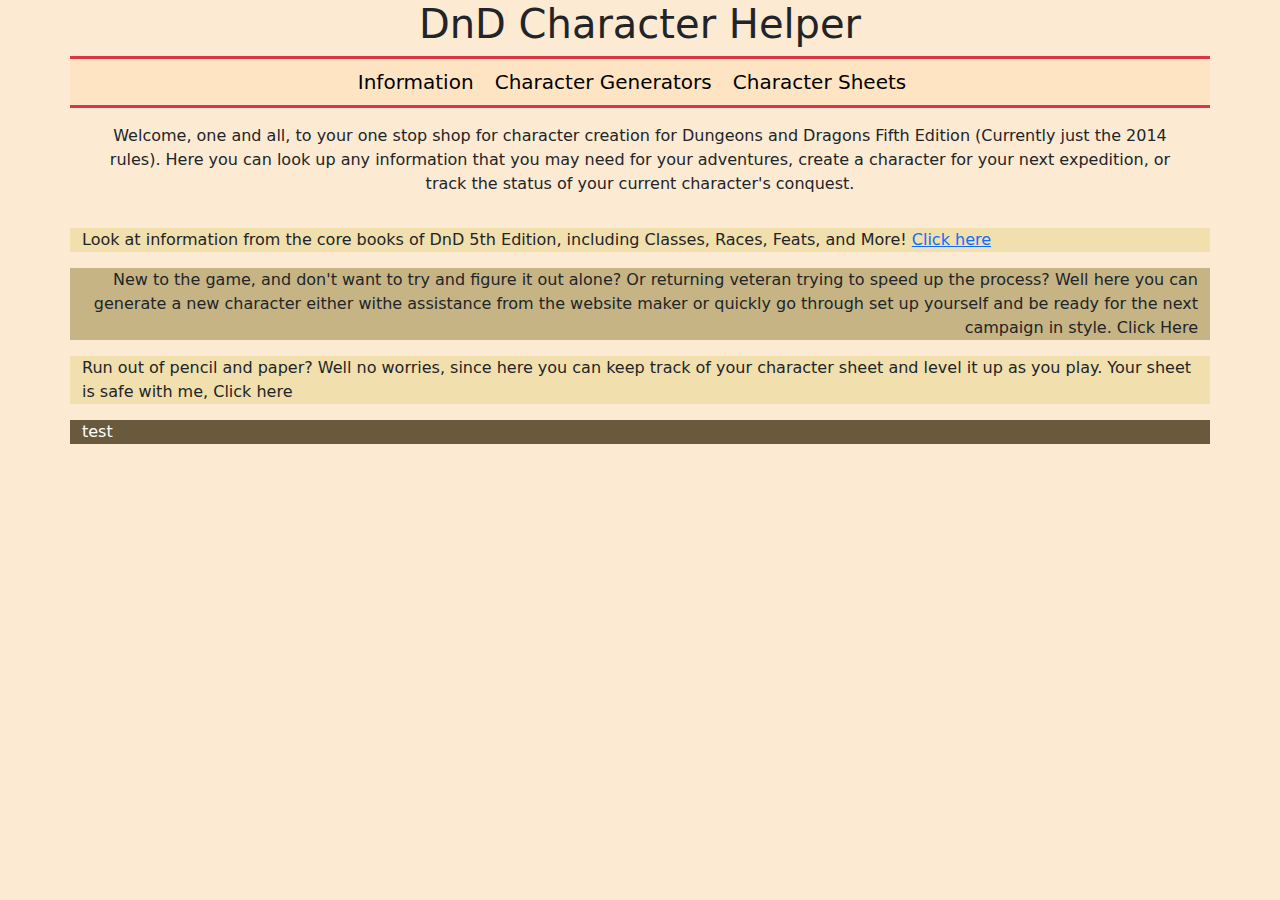
<file: index.html>
<!DOCTYPE html>
<html lang="en">
  <head>
    <meta charset="UTF-8" />
    <meta name="viewport" content="width=device-width, initial-scale=1.0" />
    <title>DnD Character Helper!</title>
    <link
      href="https://cdn.jsdelivr.net/npm/bootstrap@5.3.3/dist/css/bootstrap.min.css"
      rel="stylesheet"
    />
    <link rel="stylesheet" href="style.css" />
  </head>
  <body>
    <!-- Title for the Webpage -->
    <section class="container border-3 border-bottom border-danger">
      <h1 class="text-center">DnD Character Helper</h1>
    </section>

    <!-- Navigation Bar -->
    <section
      class="container border-3 border-bottom border-danger bar-background"
    >
      <nav class="navbar">
        <div class="conatiner mx-auto text-nowrap">
          <a class="navbar-brand" href="informationPage.html">Information</a>
          <a class="navbar-brand" href="">Character Generators</a>
          <a class="navbar-brand" href="">Character Sheets</a>
        </div>
      </nav>
    </section>

    <!-- Quick description of the website -->
    <section class="container">
      <p class="text-center p-3">
        Welcome, one and all, to your one stop shop for character creation for
        Dungeons and Dragons Fifth Edition (Currently just the 2014 rules). Here
        you can look up any information that you may need for your adventures,
        create a character for your next expedition, or track the status of your
        current character's conquest.
      </p>
    </section>

    <!-- Section 1 Describing the Info Page -->
    <section class="container separator-light">
      <p>
        Look at information from the core books of DnD 5th Edition, including
        Classes, Races, Feats, and More!
        <a href="informationPage.html">Click here</a>
      </p>
    </section>

    <!-- Section 2 Describing the Character Generation Page -->
    <section class="container separator-dark text-end">
      <p>
        New to the game, and don't want to try and figure it out alone? Or
        returning veteran trying to speed up the process? Well here you can
        generate a new character either withe assistance from the website maker
        or quickly go through set up yourself and be ready for the next campaign
        in style. <a>Click Here</a>
      </p>
    </section>

    <!-- Section 3 Describing the Character Sheet Page -->
    <section class="container separator-light">
      <p>
        Run out of pencil and paper? Well no worries, since here you can keep
        track of your character sheet and level it up as you play. Your sheet is
        safe with me, <a>Click here</a>
      </p>
    </section>

    <!-- Credits at the bottom for things I've used (Pictures not included, those are under used pictures)-->
    <section class="container credits-background">
      <p class="text-white">test</p>
    </section>
    <script src="js/helpers-full.js"></script>
    <script src="js/insert-descriptions.js"></script>
    <script src="js/variables.js"></script>
    <script src="js/script.js"></script>
  </body>
</html>
</file>
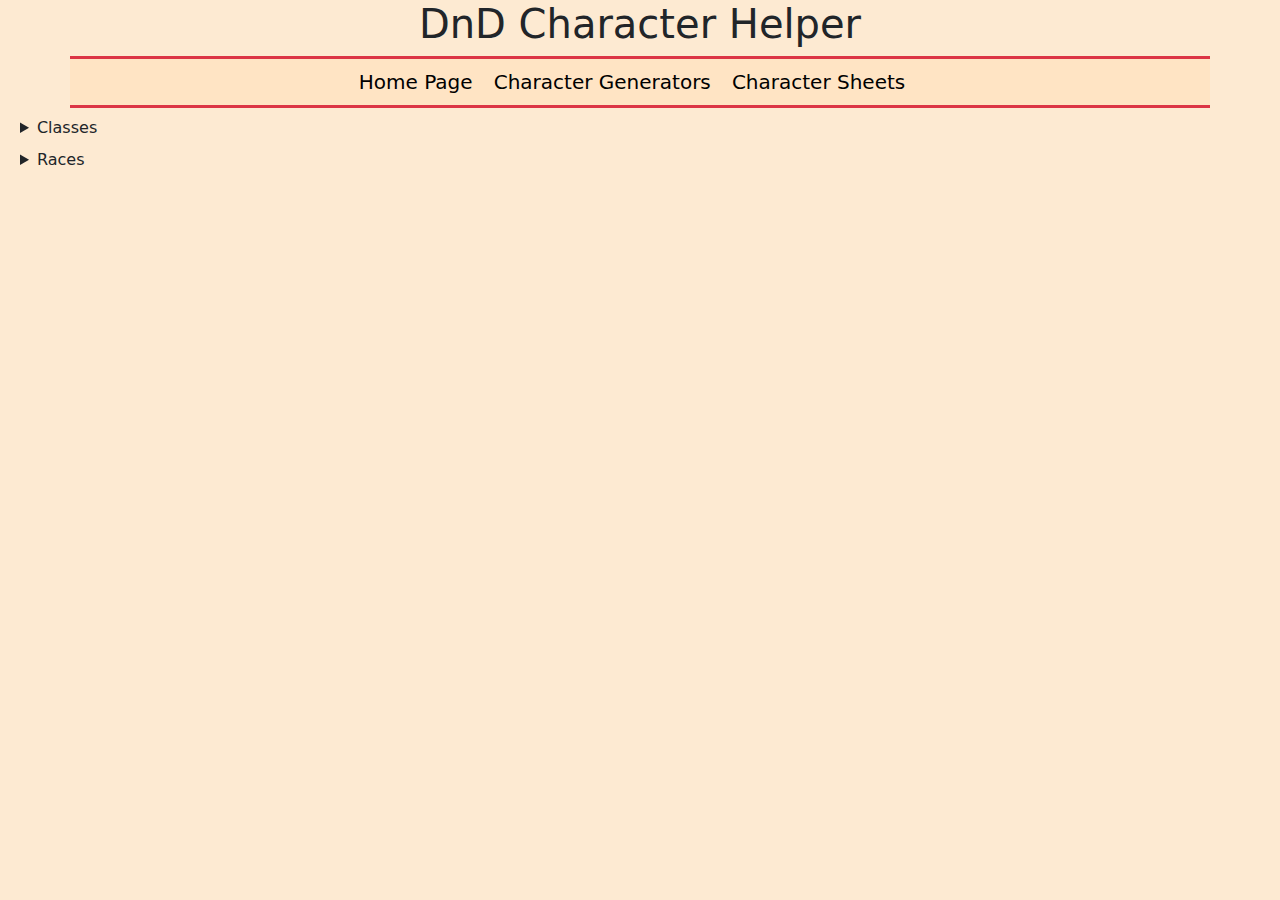
<file: informationPage.html>
<!DOCTYPE html>
<html lang="en">
  <head>
    <meta charset="UTF-8" />
    <meta name="viewport" content="width=device-width, initial-scale=1.0" />
    <title>DnD Character Helper!</title>
    <link
      href="https://cdn.jsdelivr.net/npm/bootstrap@5.3.3/dist/css/bootstrap.min.css"
      rel="stylesheet"
    />
    <link rel="stylesheet" href="style.css" />
  </head>
  <body>
    <!-- Title for the Webpage -->
    <section class="container border-3 border-bottom border-danger">
      <h1 class="text-center">DnD Character Helper</h1>
    </section>

    <!-- Navigation Bar -->
    <section
      class="container border-3 border-bottom border-danger bar-background"
    >
      <nav class="navbar">
        <div class="conatiner mx-auto text-nowrap">
          <a class="navbar-brand" href="index.html">Home Page</a>
          <a class="navbar-brand" href="">Character Generators</a>
          <a class="navbar-brand" href="">Character Sheets</a>
        </div>
      </nav>
    </section>

    <!-- First Collapsible Section (Classes) -->
    <section class="m-2 container">
      <details class="">
        <summary>Classes</summary>
        <div>
          <p>
            Find all information on classes that you may be interested in
            playing that fit DnD 5e. Select a class here
          </p>
          <select name="classes" id="classSelect">
            <option value="nullClass">Choose One</option>
            <option value="barbarian">Barbarian</option>
            <option value="bard">Bard</option>
            <option value="cleric">Cleric</option>
            <option value="druid">Druid</option>
            <option value="fighter">Fighter</option>
            <option value="monk">Monk</option>
            <option value="paladin">Paladin</option>
            <option value="ranger">Ranger</option>
            <option value="rogue">Rogue</option>
            <option value="sorcerer">Sorcerer</option>
            <option value="warlock">Warlock</option>
            <option value="wizard">Wizard</option>
          </select>
          <button id="classButton" class="btn btn-danger">Search</button>
        </div>
        <br />
        <div class="nav nav-tabs">
          <button
            id="classSummaryButton"
            class="nav-link inactive-tab border border-secondary border-bottom-0 text-danger"
          >
            Summary
          </button>
          <button
            id="classSkillButton"
            class="nav-link inactive-tab border-secondary border-bottom-0 text-danger"
          >
            Starting Skills
          </button>
          <button
            id="classEquipButton"
            class="nav-link inactive-tab border-secondary border-bottom-0 text-danger"
          >
            Starting Equipment
          </button>
          <button
            id="classMultiButton"
            class="nav-link inactive-tab border-secondary border-bottom-0 text-danger"
          >
            Multi-classing
          </button>
        </div>
        <p id="classDescriptionBox">Select a class to start!</p>
      </details>
    </section>

    <!--- Second Collapsible (Races) -->
    <section class="m-2 container">
      <details class="collapsible">
        <summary>Races</summary>
        <div>
          <p>
            Need any information on races you can play as? Don't worry, all you
            need is right here. Select a Race here.
          </p>
          <select name="races" id="raceSelect">
            <option value="nullRace">Choose One</option>
            <option value="dragonborn">Dragonborn</option>
            <option value="dwarf">Dwarf</option>
            <option value="elf">Elf</option>
            <option value="gnome">Gnome</option>
            <option value="halfling">Halfling</option>
            <option value="half-elf">Half-Elf</option>
            <option value="half-orc">Half-Orc</option>
            <option value="human">Human</option>
            <option value="tiefling">Tiefling</option>
          </select>
        </div>
        <br />
        <div class="nav nav-tabs">
          <button
            id="raceDescriptionButton"
            class="nav-link inactive-tab border border-secondary border-bottom-0 text-danger"
          >
            Description
          </button>
          <button
            id="raceAbilityButton"
            class="nav-link inactive-tab border-secondary border-bottom-0 text-danger"
          >
            Starting Skills
          </button>
          <button
            id="raceStatsButton"
            class="nav-link inactive-tab border-secondary border-bottom-0 text-danger"
          >
            Stats and Proficiencies
          </button>
        </div>
        <p id="raceDescriptionBox">Select a race to start!</p>
        <button class="btn btn-danger" id="raceButton">Search</button>
      </details>
    </section>

    <!-- Collapsible 3 (Feats) -->
    <!-- Collapsible 4 (Backgrounds) -->

    <!-- Test Cards -->

    <script src="js/helpers-full.js"></script>
    <script src="js/insert-descriptions.js"></script>
    <script src="js/variables.js"></script>
    <script src="js/classFunctions.js"></script>
    <script src="js/raceFunctions.js"></script>
  </body>
</html>
</file>
<file: style.css>
body {
    background-color: rgb(253, 234, 210);
}

.bar-background {
    background-color: bisque;
}

.separator-light {
    background-color: #f1dfad;
}

.separator-dark {
    background-color: #c6b484;
}

.credits-background {
    background-color: rgba(43, 29, 0, 0.708);
}
</file>
